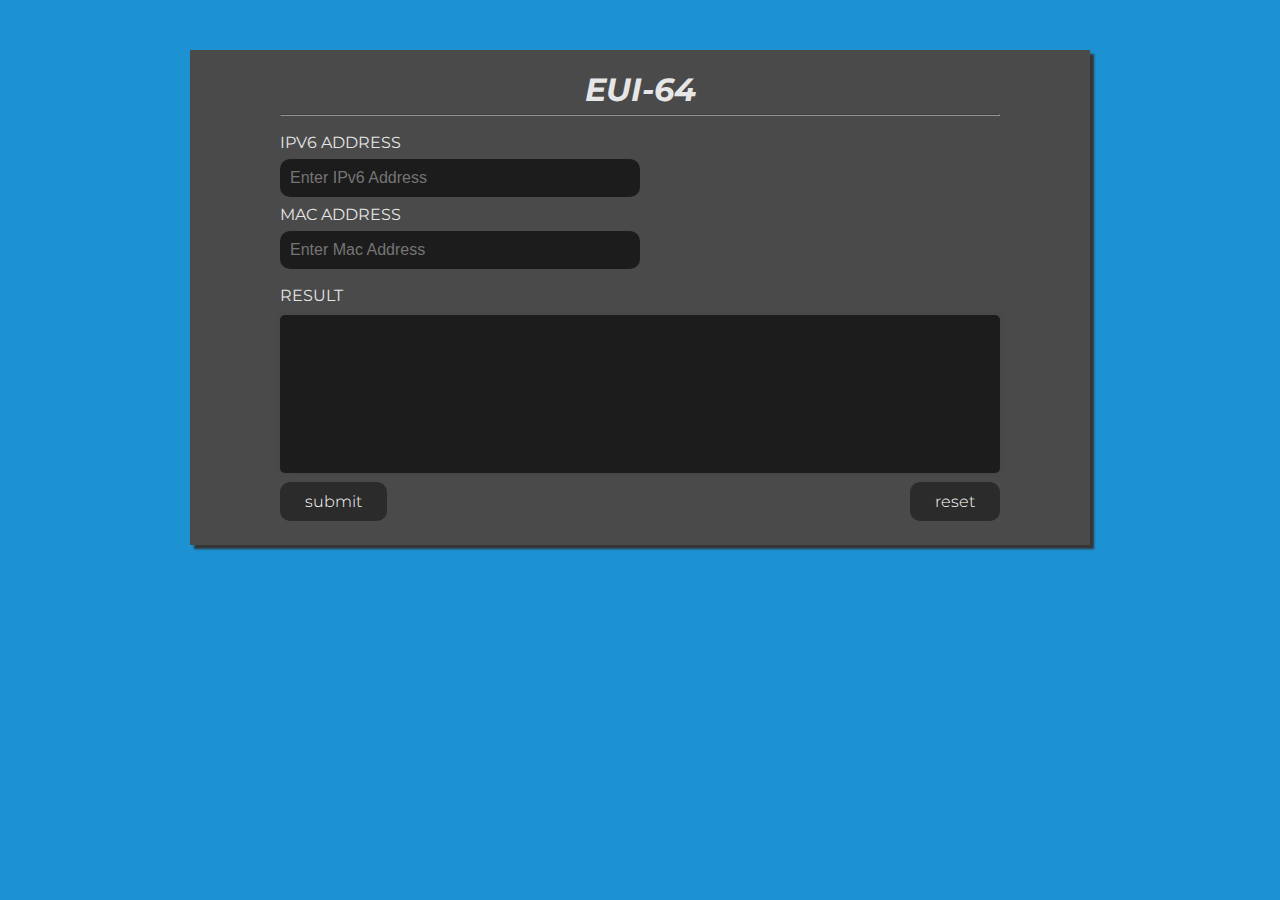
<file: proj/EUI-64/index.html>
<!DOCTYPE html>
<html lang="en">
<head>
    <meta charset="UTF-8">
    <meta http-equiv="X-UA-Compatible" content="IE=edge">
    <meta name="viewport" content="width=device-width, initial-scale=1.0">
    <link rel="preconnect" href="https://fonts.googleapis.com">
    <link rel="preconnect" href="https://fonts.gstatic.com" crossorigin>
    <link href="https://fonts.googleapis.com/css2?family=Montserrat:ital,wght@0,300;0,400;1,700&display=swap" rel="stylesheet">
    <link rel="stylesheet" href="main.css">
    <title>EUI-64</title>
</head>
<body>
    <section class="outer-container">
        <h1>EUI-64</h1>
        <hr/>
        <form>
            <label for="ipv6Input">IPV6 ADDRESS</label>
            <input type="text" id="ipv6Input" name="ipv6" maxlength="39" autocomplete="off" placeholder="Enter IPv6 Address" required>
            <label for="macAddressInput">MAC ADDRESS</label>
            <input type="text" id="macAddressInput" name="macAddress" maxlength="17" autocomplete="off" placeholder="Enter Mac Address" required>                          
        </form>           
        <p id="resultsHeading">RESULT</p>
        <div id="resultsContainer"></div>
        <div class="buttons-container">
            <button id="submitButton" class="submit-button">submit</button>  
            <button id="resetButton" class="reset-button">reset</button>
        </div> 
    </section>

    <script src="JS/main.js" type="module"></script>

</body>
</html>
</file>
<file: proj/EUI-64/main.css>
* {
  -webkit-box-sizing: border-box;
          box-sizing: border-box;
  padding: 0;
  margin: 0;
  text-decoration: none;
  list-style-type: none;
}

body {
  font-family: 'Montserrat' ,Arial, Helvetica, sans-serif;
  font-size: 100%;
  background: #1C92D3;
}

.outer-container {
  color: #E6E6E6;
  display: -webkit-box;
  display: -ms-flexbox;
  display: flex;
  -webkit-box-orient: vertical;
  -webkit-box-direction: normal;
      -ms-flex-direction: column;
          flex-direction: column;
  -webkit-box-align: center;
      -ms-flex-align: center;
          align-items: center;
  max-width: 900px;
  min-height: 55vh;
  margin: 50px auto;
  padding: 20px 0px;
  background-color: #4A4A4A;
  -webkit-box-shadow: 4px 4px 2px #353535;
          box-shadow: 4px 4px 2px #353535;
}

.outer-container h1 {
  width: 100%;
  font-size: 2rem;
  font-weight: bold;
  font-style: italic;
  text-align: center;
  margin-bottom: 5px;
}

.outer-container hr {
  width: 80%;
  outline-width: thin;
  border-color: #949393;
  margin-bottom: 10px;
}

.outer-container form {
  -ms-flex-preferred-size: 150px;
      flex-basis: 150px;
  width: 80%;
  display: -webkit-box;
  display: -ms-flexbox;
  display: flex;
  -webkit-box-orient: vertical;
  -webkit-box-direction: normal;
      -ms-flex-direction: column;
          flex-direction: column;
  -webkit-box-pack: space-evenly;
      -ms-flex-pack: space-evenly;
          justify-content: space-evenly;
}

.outer-container form input[type=text] {
  color: #E6E6E6;
  width: 50%;
  font-size: 1rem;
  padding: 10px 10px;
  background-color: #1C1C1C;
  border: none;
  border-radius: 10px;
  outline: none;
  -webkit-transition: all 2s ease;
  transition: all 2s ease;
}

.outer-container .buttons-container {
  width: 80%;
  display: -webkit-box;
  display: -ms-flexbox;
  display: flex;
  -webkit-box-pack: justify;
      -ms-flex-pack: justify;
          justify-content: space-between;
  margin-top: 5px;
}

.outer-container .buttons-container button {
  background-color: #2B2B2B;
  color: white;
  border: none;
  padding: 10px 25px;
  display: inline-block;
  font-family: inherit;
  font-size: 1rem;
  font-weight: 300;
  margin: 4px 0;
  border-radius: 10px;
  cursor: pointer;
  -webkit-transition-duration: .5s;
          transition-duration: .5s;
}

.outer-container .buttons-container button:first-child:hover {
  background-color: #008CBA;
  border: 1px solid black;
}

.outer-container .buttons-container button:last-child:hover {
  background-color: #555555;
  border: 1px solid black;
}

.outer-container #resultsHeading {
  width: 80%;
  margin: 10px 0;
}

.outer-container #resultsContainer {
  -webkit-box-flex: 1;
      -ms-flex-positive: 1;
          flex-grow: 1;
  width: 80%;
  font-size: 1rem;
  background-color: #1C1C1C;
  border-radius: 5px;
  -webkit-box-shadow: 1px 1px 5px #464646;
          box-shadow: 1px 1px 5px #464646;
  padding: 10px 5px;
  letter-spacing: 1px;
  overflow-wrap: break-word;
}
/*# sourceMappingURL=main.css.map */
</file>
